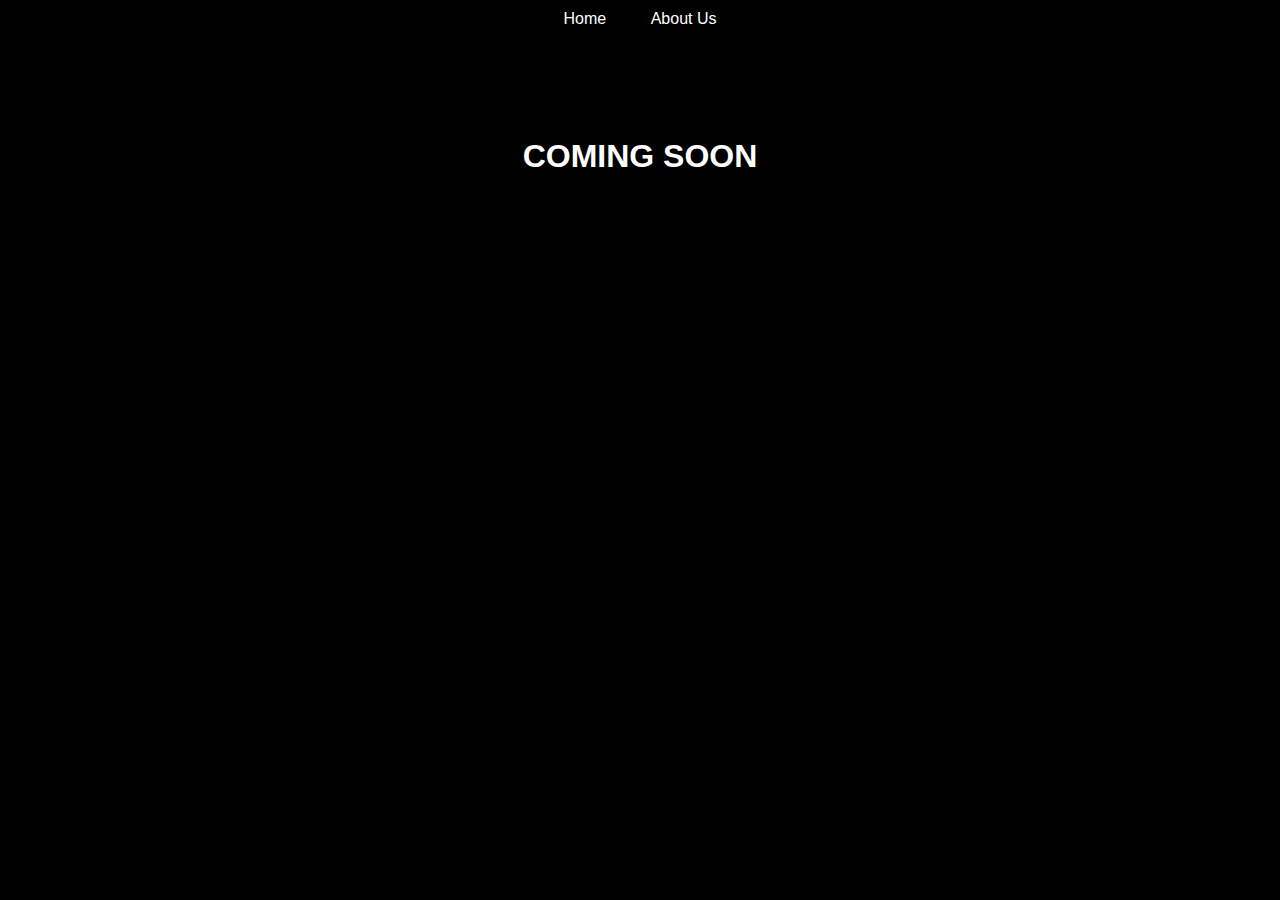
<file: index.html>
<!DOCTYPE html>
<html lang="en">
<head>
    <meta charset="UTF-8">
    <meta name="viewport" content="width=device-width, initial-scale=1.0">
    <link rel="stylesheet" href="style.css">
    <title>GrowthCircuit</title>
</head>
<body>
    <header>
        <nav>
            <a href="index.html">Home</a>
            <a href="about.html">About Us</a>
        </nav>
    </header>
    <div class="coming-soon">
        <h1>COMING SOON</h1>
    </div>
</body>
</html>
</file>
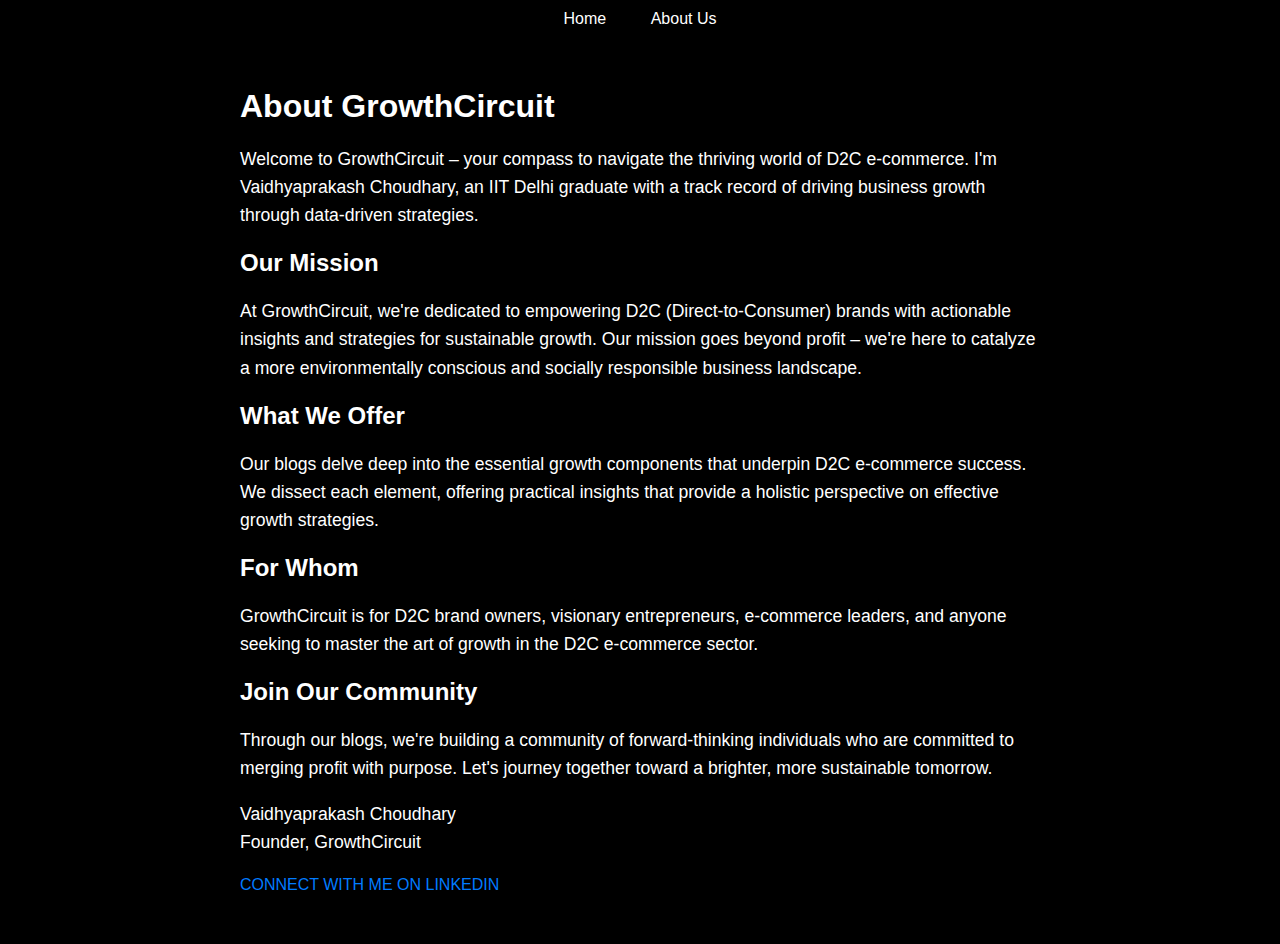
<file: about.html>
<!DOCTYPE html>
<html lang="en">
<head>
    <meta charset="UTF-8">
    <meta name="viewport" content="width=device-width, initial-scale=1.0">
    <link rel="stylesheet" href="style.css">
    <title>About GrowthCircuit</title>
</head>
<body>
    <header>
        <nav>
            <a href="index.html">Home</a>
            <a href="about.html">About Us</a>
        </nav>
    </header>
    <div class="about-us">
        <h1>About GrowthCircuit</h1>
        <p>Welcome to GrowthCircuit – your compass to navigate the thriving world of D2C e-commerce. I'm Vaidhyaprakash Choudhary, an IIT Delhi graduate with a track record of driving business growth through data-driven strategies.</p>
        <h2>Our Mission</h2>
        <p>At GrowthCircuit, we're dedicated to empowering D2C (Direct-to-Consumer) brands with actionable insights and strategies for sustainable growth. Our mission goes beyond profit – we're here to catalyze a more environmentally conscious and socially responsible business landscape.</p>
        <h2>What We Offer</h2>
        <p>Our blogs delve deep into the essential growth components that underpin D2C e-commerce success. We dissect each element, offering practical insights that provide a holistic perspective on effective growth strategies.</p>
        <h2>For Whom</h2>
        <p>GrowthCircuit is for D2C brand owners, visionary entrepreneurs, e-commerce leaders, and anyone seeking to master the art of growth in the D2C e-commerce sector.</p>
        <h2>Join Our Community</h2>
        <p>Through our blogs, we're building a community of forward-thinking individuals who are committed to merging profit with purpose. Let's journey together toward a brighter, more sustainable tomorrow.</p>
        <p>Vaidhyaprakash Choudhary<br>Founder, GrowthCircuit</p>
        <a href="https://www.linkedin.com/in/vaidhyaprakash/">CONNECT WITH ME ON LINKEDIN</a>
    </div>
</body>
</html>
</file>
<file: style.css>
body {
    margin: 0;
    padding: 0;
    font-family: 'Helvetica', sans-serif;
    background-color: #000; /* Black background */
    color: #fff; /* White font color */
}

header {
    background-color: rgba(0, 0, 0, 0.7);
    color: white;
    padding: 10px 0;
}

nav {
    text-align: center;
}

nav a {
    text-decoration: none;
    color: white;
    margin: 0 20px;
}

.coming-soon {
    text-align: center;
    margin-top: 100px;
}

.about-us {
    max-width: 800px;
    margin: 50px auto;
    padding: 0 20px;
    background-color: rgba(0, 0, 0, 0.7); /* Slightly transparent black background */
    border-radius: 10px;
    box-shadow: 0 0 10px rgba(0, 0, 0, 0.1);
}

.about-us h1 {
    font-size: 2em;
    margin-bottom: 20px;
}

.about-us h2 {
    font-size: 1.5em;
    margin-top: 20px;
}

.about-us p {
    font-size: 1.1em;
    line-height: 1.6;
    margin-bottom: 15px;
}

.about-us a {
    display: block;
    margin-top: 20px;
    color: #007bff;
    text-decoration: none;
}
</file>
